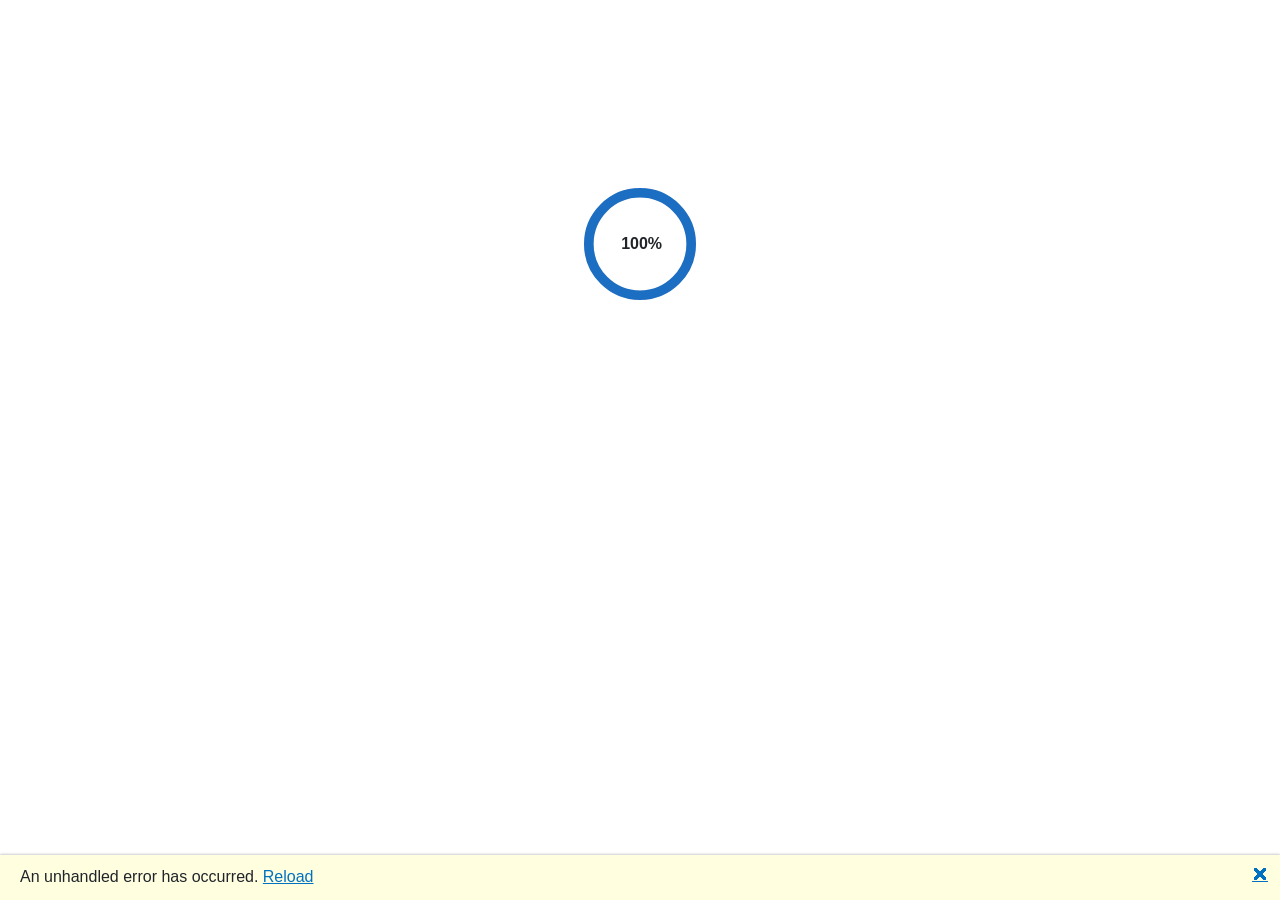
<file: wwwroot/index.html>
<!DOCTYPE html>
<html lang="en">

<head>
    <meta charset="utf-8" />
    <meta name="viewport" content="width=device-width, initial-scale=1.0" />
    <title>CheckContable</title>
    <base href="https://horacioaldotore.github.io/CheckContable" />
    <link rel="stylesheet" href="css/bootstrap/bootstrap.min.css" />
    <link rel="stylesheet" href="css/app.css" />
    <link rel="icon" type="image/png" href="favicon.png" />
    <link href="CheckContable.styles.css" rel="stylesheet" />
</head>

<body>
    <div id="app">
        <svg class="loading-progress">
            <circle r="40%" cx="50%" cy="50%" />
            <circle r="40%" cx="50%" cy="50%" />
        </svg>
        <div class="loading-progress-text"></div>
    </div>

    <div id="blazor-error-ui">
        An unhandled error has occurred.
        <a href="" class="reload">Reload</a>
        <a class="dismiss">🗙</a>
    </div>
    <script src="_framework/blazor.webassembly.js"></script>
</body>

</html>
</file>
<file: wwwroot/css/app.css>
html, body {
    font-family: 'Helvetica Neue', Helvetica, Arial, sans-serif;
}

h1:focus {
    outline: none;
}

a, .btn-link {
    color: #0071c1;
}

.btn-primary {
    color: #fff;
    background-color: #1b6ec2;
    border-color: #1861ac;
}

.btn:focus, .btn:active:focus, .btn-link.nav-link:focus, .form-control:focus, .form-check-input:focus {
  box-shadow: 0 0 0 0.1rem white, 0 0 0 0.25rem #258cfb;
}

.content {
    padding-top: 1.1rem;
}

.valid.modified:not([type=checkbox]) {
    outline: 1px solid #26b050;
}

.invalid {
    outline: 1px solid red;
}

.validation-message {
    color: red;
}

#blazor-error-ui {
    background: lightyellow;
    bottom: 0;
    box-shadow: 0 -1px 2px rgba(0, 0, 0, 0.2);
    display: none;
    left: 0;
    padding: 0.6rem 1.25rem 0.7rem 1.25rem;
    position: fixed;
    width: 100%;
    z-index: 1000;
}

    #blazor-error-ui .dismiss {
        cursor: pointer;
        position: absolute;
        right: 0.75rem;
        top: 0.5rem;
    }

.blazor-error-boundary {
    background: url([data-uri]) no-repeat 1rem/1.8rem, #b32121;
    padding: 1rem 1rem 1rem 3.7rem;
    color: white;
}

    .blazor-error-boundary::after {
        content: "An error has occurred."
    }

.loading-progress {
    position: relative;
    display: block;
    width: 8rem;
    height: 8rem;
    margin: 20vh auto 1rem auto;
}

    .loading-progress circle {
        fill: none;
        stroke: #e0e0e0;
        stroke-width: 0.6rem;
        transform-origin: 50% 50%;
        transform: rotate(-90deg);
    }

        .loading-progress circle:last-child {
            stroke: #1b6ec2;
            stroke-dasharray: calc(3.141 * var(--blazor-load-percentage, 0%) * 0.8), 500%;
            transition: stroke-dasharray 0.05s ease-in-out;
        }

.loading-progress-text {
    position: absolute;
    text-align: center;
    font-weight: bold;
    inset: calc(20vh + 3.25rem) 0 auto 0.2rem;
}

    .loading-progress-text:after {
        content: var(--blazor-load-percentage-text, "Loading");
    }

code {
    color: #c02d76;
}
</file>
<file: wwwroot/CheckContable.styles.css>
@import '_content/Blazored.Toast/Blazored.Toast.bundle.scp.css';

/* /Layout/MainLayout.razor.rz.scp.css */
.page[b-64882z87tq] {
    position: relative;
    display: flex;
    flex-direction: column;
}

main[b-64882z87tq] {
    flex: 1;
}

.sidebar[b-64882z87tq] {
    background-image: linear-gradient(180deg, rgb(5, 39, 103) 0%, #3a0647 70%);
}

.top-row[b-64882z87tq] {
    background-color: #f7f7f7;
    border-bottom: 1px solid #d6d5d5;
    justify-content: flex-end;
    height: 3.5rem;
    display: flex;
    align-items: center;
}

    .top-row[b-64882z87tq]  a, .top-row[b-64882z87tq]  .btn-link {
        white-space: nowrap;
        margin-left: 1.5rem;
        text-decoration: none;
    }

    .top-row[b-64882z87tq]  a:hover, .top-row[b-64882z87tq]  .btn-link:hover {
        text-decoration: underline;
    }

    .top-row[b-64882z87tq]  a:first-child {
        overflow: hidden;
        text-overflow: ellipsis;
    }

@media (max-width: 640.98px) {
    .top-row[b-64882z87tq] {
        justify-content: space-between;
    }

    .top-row[b-64882z87tq]  a, .top-row[b-64882z87tq]  .btn-link {
        margin-left: 0;
    }
}

@media (min-width: 641px) {
    .page[b-64882z87tq] {
        flex-direction: row;
    }

    .sidebar[b-64882z87tq] {
        width: 250px;
        height: 100vh;
        position: sticky;
        top: 0;
    }

    .top-row[b-64882z87tq] {
        position: sticky;
        top: 0;
        z-index: 1;
    }

    .top-row.auth[b-64882z87tq]  a:first-child {
        flex: 1;
        text-align: right;
        width: 0;
    }

    .top-row[b-64882z87tq], article[b-64882z87tq] {
        padding-left: 2rem !important;
        padding-right: 1.5rem !important;
    }
}
/* /Layout/NavMenu.razor.rz.scp.css */
.navbar-toggler[b-89a2gzfsjz] {
    background-color: rgba(255, 255, 255, 0.1);
}

.top-row[b-89a2gzfsjz] {
    height: 3.5rem;
    background-color: rgba(0,0,0,0.4);
}

.navbar-brand[b-89a2gzfsjz] {
    font-size: 1.1rem;
}

.bi[b-89a2gzfsjz] {
    display: inline-block;
    position: relative;
    width: 1.25rem;
    height: 1.25rem;
    margin-right: 0.75rem;
    top: -1px;
    background-size: cover;
}

.bi-house-door-fill-nav-menu[b-89a2gzfsjz] {
    background-image: url("data:image/svg+xml,%3Csvg xmlns='http://www.w3.org/2000/svg' width='16' height='16' fill='white' class='bi bi-house-door-fill' viewBox='0 0 16 16'%3E%3Cpath d='M6.5 14.5v-3.505c0-.245.25-.495.5-.495h2c.25 0 .5.25.5.5v3.5a.5.5 0 0 0 .5.5h4a.5.5 0 0 0 .5-.5v-7a.5.5 0 0 0-.146-.354L13 5.793V2.5a.5.5 0 0 0-.5-.5h-1a.5.5 0 0 0-.5.5v1.293L8.354 1.146a.5.5 0 0 0-.708 0l-6 6A.5.5 0 0 0 1.5 7.5v7a.5.5 0 0 0 .5.5h4a.5.5 0 0 0 .5-.5Z'/%3E%3C/svg%3E");
}

.bi-plus-square-fill-nav-menu[b-89a2gzfsjz] {
    background-image: url("data:image/svg+xml,%3Csvg xmlns='http://www.w3.org/2000/svg' width='16' height='16' fill='white' class='bi bi-plus-square-fill' viewBox='0 0 16 16'%3E%3Cpath d='M2 0a2 2 0 0 0-2 2v12a2 2 0 0 0 2 2h12a2 2 0 0 0 2-2V2a2 2 0 0 0-2-2H2zm6.5 4.5v3h3a.5.5 0 0 1 0 1h-3v3a.5.5 0 0 1-1 0v-3h-3a.5.5 0 0 1 0-1h3v-3a.5.5 0 0 1 1 0z'/%3E%3C/svg%3E");
}

.bi-list-nested-nav-menu[b-89a2gzfsjz] {
    background-image: url("data:image/svg+xml,%3Csvg xmlns='http://www.w3.org/2000/svg' width='16' height='16' fill='white' class='bi bi-list-nested' viewBox='0 0 16 16'%3E%3Cpath fill-rule='evenodd' d='M4.5 11.5A.5.5 0 0 1 5 11h10a.5.5 0 0 1 0 1H5a.5.5 0 0 1-.5-.5zm-2-4A.5.5 0 0 1 3 7h10a.5.5 0 0 1 0 1H3a.5.5 0 0 1-.5-.5zm-2-4A.5.5 0 0 1 1 3h10a.5.5 0 0 1 0 1H1a.5.5 0 0 1-.5-.5z'/%3E%3C/svg%3E");
}

.nav-item[b-89a2gzfsjz] {
    font-size: 0.9rem;
    padding-bottom: 0.5rem;
}

    .nav-item:first-of-type[b-89a2gzfsjz] {
        padding-top: 1rem;
    }

    .nav-item:last-of-type[b-89a2gzfsjz] {
        padding-bottom: 1rem;
    }

    .nav-item[b-89a2gzfsjz]  a {
        color: #d7d7d7;
        border-radius: 4px;
        height: 3rem;
        display: flex;
        align-items: center;
        line-height: 3rem;
    }

.nav-item[b-89a2gzfsjz]  a.active {
    background-color: rgba(255,255,255,0.37);
    color: white;
}

.nav-item[b-89a2gzfsjz]  a:hover {
    background-color: rgba(255,255,255,0.1);
    color: white;
}

@media (min-width: 641px) {
    .navbar-toggler[b-89a2gzfsjz] {
        display: none;
    }

    .collapse[b-89a2gzfsjz] {
        /* Never collapse the sidebar for wide screens */
        display: block;
    }
    
    .nav-scrollable[b-89a2gzfsjz] {
        /* Allow sidebar to scroll for tall menus */
        height: calc(100vh - 3.5rem);
        overflow-y: auto;
    }
}
</file>
